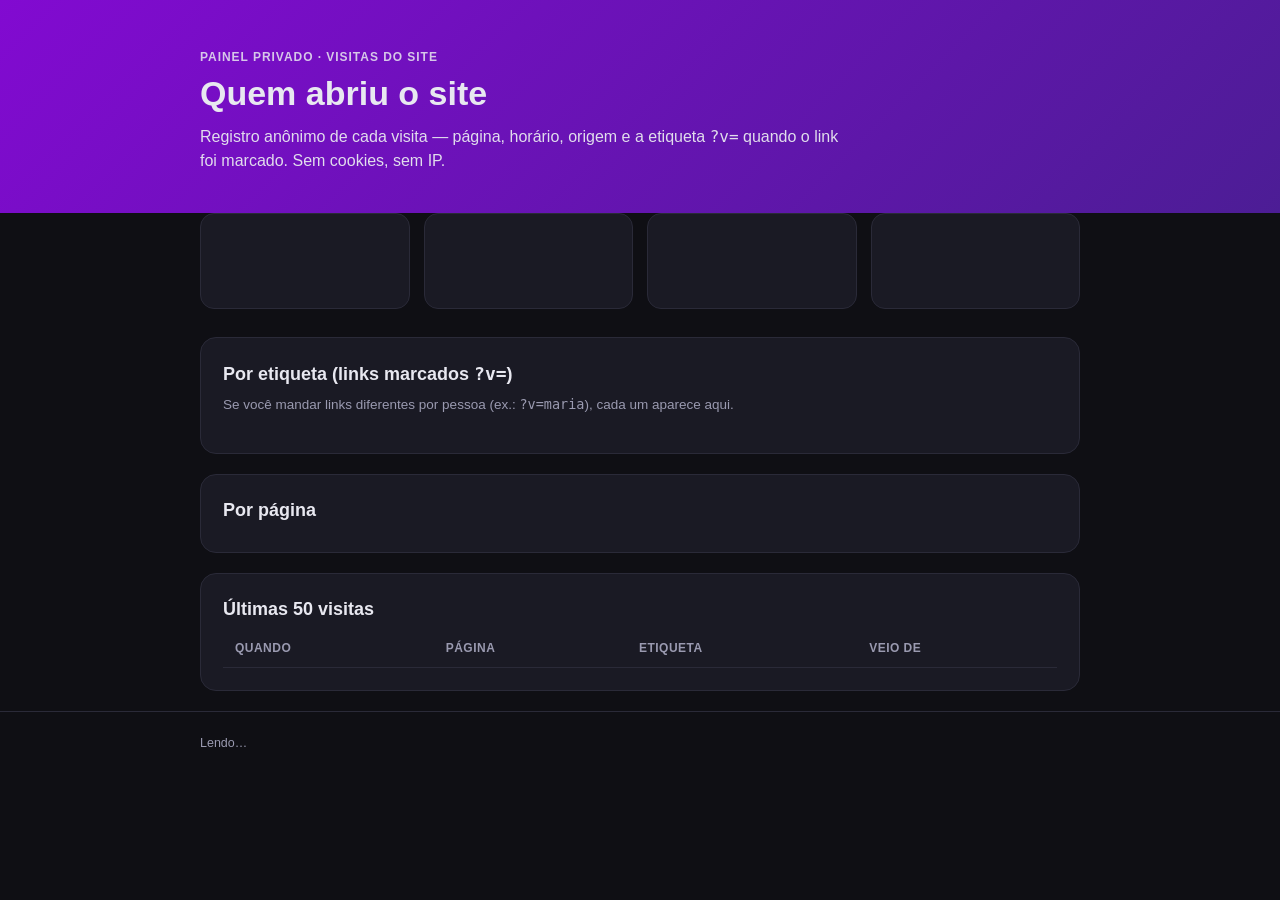
<file: stats.html>
<!doctype html>
<html lang="pt-BR">
<head>
  <meta charset="utf-8" />
  <meta name="viewport" content="width=device-width, initial-scale=1" />
  <title>Visitas — Case Nubank</title>
  <link rel="stylesheet" href="style.css" />
</head>
<body>
  <header>
    <div class="wrap">
      <p class="eyebrow">Painel privado · visitas do site</p>
      <h1>Quem abriu o site</h1>
      <p class="sub">Registro anônimo de cada visita — página, horário, origem e a etiqueta
      <code>?v=</code> quando o link foi marcado. Sem cookies, sem IP.</p>
    </div>
  </header>

  <main class="wrap">
    <section id="kpis" class="kpis">
      <div class="kpi skeleton"></div><div class="kpi skeleton"></div>
      <div class="kpi skeleton"></div><div class="kpi skeleton"></div>
    </section>

    <section class="card">
      <h2>Por etiqueta (links marcados <code>?v=</code>)</h2>
      <p class="cap">Se você mandar links diferentes por pessoa (ex.: <code>?v=maria</code>), cada um aparece aqui.</p>
      <div class="tblwrap"><table class="log" id="tblTags"><tbody></tbody></table></div>
    </section>

    <section class="card">
      <h2>Por página</h2>
      <div class="tblwrap"><table class="log" id="tblPages"><tbody></tbody></table></div>
    </section>

    <section class="card">
      <h2>Últimas 50 visitas</h2>
      <div class="tblwrap"><table class="log" id="tblRecent">
        <thead><tr><th>Quando</th><th>Página</th><th>Etiqueta</th><th>Veio de</th></tr></thead>
        <tbody></tbody></table></div>
    </section>
  </main>

  <footer>
    <div class="wrap"><span id="status">Lendo…</span></div>
  </footer>

  <script type="module" src="stats.js"></script>
</body>
</html>
</file>
<file: style.css>
:root {
  --bg: #0f0f14;
  --card: #1a1a24;
  --line: #2a2a38;
  --text: #e8e8f0;
  --muted: #9a9ab0;
  --nu: #820ad1;
  --nu-light: #a855f7;
  --danger: #ef4444;
  --ok: #22c55e;
}
* { box-sizing: border-box; margin: 0; padding: 0; }
body {
  font-family: -apple-system, BlinkMacSystemFont, "Segoe UI", Roboto, sans-serif;
  background: var(--bg); color: var(--text); line-height: 1.5;
}
.wrap { max-width: 920px; margin: 0 auto; padding: 0 20px; }
header {
  background: linear-gradient(135deg, #820ad1 0%, #4c1d95 100%);
  padding: 48px 0 40px;
}
.eyebrow { text-transform: uppercase; letter-spacing: .08em; font-size: 12px; opacity: .85; font-weight: 600; }
h1 { font-size: 34px; margin: 8px 0 12px; line-height: 1.15; }
.sub { font-size: 16px; opacity: .95; max-width: 640px; }
main { padding: 32px 0 48px; }
.kpis { display: grid; grid-template-columns: repeat(4, 1fr); gap: 14px; margin-bottom: 28px; }
.kpi {
  background: var(--card); border: 1px solid var(--line); border-radius: 14px;
  padding: 18px 16px; min-height: 96px;
}
.kpi .val { font-size: 28px; font-weight: 700; }
.kpi .lbl { font-size: 12.5px; color: var(--muted); margin-top: 4px; }
.kpi.skeleton { animation: pulse 1.3s infinite; }
@keyframes pulse { 0%,100%{opacity:.4} 50%{opacity:.7} }
.card {
  background: var(--card); border: 1px solid var(--line); border-radius: 16px;
  padding: 22px; margin-bottom: 20px;
}
.card h2 { font-size: 18px; margin-bottom: 6px; }
.cap { font-size: 13.5px; color: var(--muted); margin-bottom: 16px; }
canvas { width: 100% !important; max-height: 320px; }
.story p { font-size: 15px; }
.story strong { color: var(--nu-light); }
footer { border-top: 1px solid var(--line); padding: 18px 0; }
#status { font-size: 12.5px; color: var(--muted); }

/* --- página do agente --- */
.link { color: #fff; text-decoration: underline; }
.chips { display: flex; flex-wrap: wrap; gap: 8px; margin-bottom: 16px; }
.chips button {
  background: #24243400; border: 1px solid var(--line); color: var(--muted);
  border-radius: 999px; padding: 7px 13px; font-size: 13px; cursor: pointer;
}
.chips button:hover { border-color: var(--nu-light); color: var(--text); }
.ask { display: flex; gap: 10px; }
.ask input {
  flex: 1; background: #0f0f14; border: 1px solid var(--line); color: var(--text);
  border-radius: 12px; padding: 13px 15px; font-size: 15px;
}
.ask input:focus { outline: none; border-color: var(--nu-light); }
.ask button {
  background: var(--nu); color: #fff; border: none; border-radius: 12px;
  padding: 0 22px; font-size: 15px; font-weight: 600; cursor: pointer;
}
.ask button:disabled { opacity: .5; cursor: default; }
.resposta {
  margin-top: 18px; background: #0f0f14; border: 1px solid var(--line);
  border-radius: 12px; padding: 16px 18px; font-size: 15px; white-space: pre-wrap;
}
.resposta.pensando { color: var(--muted); font-style: italic; }
.resposta.erro { border-color: var(--danger); color: #fca5a5; }
.disc { font-size: 12px; color: var(--muted); margin-top: 14px; }
.header-nav { margin-top: 14px; }
.header-nav a {
  display: inline-block; background: rgba(255,255,255,.15); color: #fff;
  text-decoration: none; padding: 8px 16px; border-radius: 999px; font-size: 14px; font-weight: 600;
}
@media (max-width: 640px) {
  .kpis { grid-template-columns: repeat(2, 1fr); }
  h1 { font-size: 26px; }
}

/* ===== navegação compartilhada (P2) ===== */
.nav { margin-top: 18px; display: flex; flex-wrap: wrap; gap: 8px; }
.nav a {
  display: inline-block; background: rgba(255,255,255,.14); color: #fff;
  text-decoration: none; padding: 8px 15px; border-radius: 999px;
  font-size: 13.5px; font-weight: 600; border: 1px solid rgba(255,255,255,.18);
}
.nav a:hover { background: rgba(255,255,255,.26); }
.nav a[aria-current="page"] { background: #fff; color: var(--nu); border-color: #fff; }

/* ===== página do e-mail (P1) ===== */
.toolbar { display: flex; flex-wrap: wrap; gap: 8px; align-items: center; margin-bottom: 14px; }
.btn {
  background: var(--nu); color: #fff; border: none; border-radius: 10px;
  padding: 9px 15px; font-size: 13.5px; font-weight: 600; cursor: pointer;
}
.btn.ghost { background: transparent; border: 1px solid var(--line); color: var(--muted); }
.btn.ghost:hover { border-color: var(--nu-light); color: var(--text); }
.saved { font-size: 12.5px; color: var(--muted); margin-left: auto; }
.saved.on { color: var(--ok); }

.mailhead { border-bottom: 1px solid var(--line); padding-bottom: 14px; margin-bottom: 18px; }
.mailhead div { font-size: 14px; margin-bottom: 5px; }
.mailhead .k { color: var(--muted); display: inline-block; min-width: 62px; }

.editable {
  background: #0f0f14; border: 1px dashed var(--line); border-radius: 12px;
  padding: 20px 22px; font-size: 15px; line-height: 1.62; min-height: 300px;
}
.editable:focus { outline: none; border-color: var(--nu-light); border-style: solid; }
.editable h3 { font-size: 14.5px; color: var(--nu-light); margin: 22px 0 7px; }
.editable h3:first-child { margin-top: 0; }
.editable p { margin-bottom: 12px; }
.editable ul { margin: 0 0 12px 20px; }
.editable li { margin-bottom: 5px; }
.editable strong { color: #fff; }
.hint { font-size: 12.5px; color: var(--muted); margin-top: 12px; }

/* blocos de contexto (somente leitura) */
.ro { border-left: 2px solid var(--nu); padding-left: 16px; margin-bottom: 18px; }
.ro h3 { font-size: 15px; margin-bottom: 5px; }
.ro p, .ro li { font-size: 13.5px; color: var(--muted); }
.ro ul { margin-left: 18px; }
.ro li { margin-bottom: 6px; }
.ro strong { color: var(--text); }

/* ===== tabelas (P3) ===== */
.tblwrap { overflow-x: auto; }
table.log { width: 100%; border-collapse: collapse; font-size: 13px; min-width: 720px; }
table.log th, table.log td {
  border-bottom: 1px solid var(--line); padding: 10px 12px;
  text-align: left; vertical-align: top;
}
table.log th { color: var(--muted); font-weight: 600; font-size: 12px;
  text-transform: uppercase; letter-spacing: .04em; }
table.log td strong { color: var(--nu-light); }
table.log tr:hover td { background: #1f1f2b; }
.pill { display: inline-block; background: #2a2a38; color: var(--muted);
  border-radius: 6px; padding: 2px 8px; font-size: 11.5px; white-space: nowrap; }

.steps { counter-reset: s; }
.steps > li { margin-bottom: 16px; font-size: 14px; }
.steps > li strong { color: var(--nu-light); }
.small { font-size: 13px; color: var(--muted); }

/* ===== botão de microfone (voz no agente) ===== */
.ask .mic {
  background: #0f0f14; border: 1px solid var(--line); color: var(--text);
  border-radius: 12px; padding: 0 16px; font-size: 20px; cursor: pointer;
  line-height: 1; flex: 0 0 auto;
}
.ask .mic:hover { border-color: var(--nu-light); }
.ask .mic.rec {
  border-color: var(--danger); background: rgba(239,68,68,.15);
  animation: micpulse 1s infinite;
}
@keyframes micpulse { 0%,100%{ box-shadow: 0 0 0 0 rgba(239,68,68,.5); } 50%{ box-shadow: 0 0 0 8px rgba(239,68,68,0); } }
.mic-hint { font-size: 12.5px; color: var(--muted); margin-top: 10px; }
</file>
